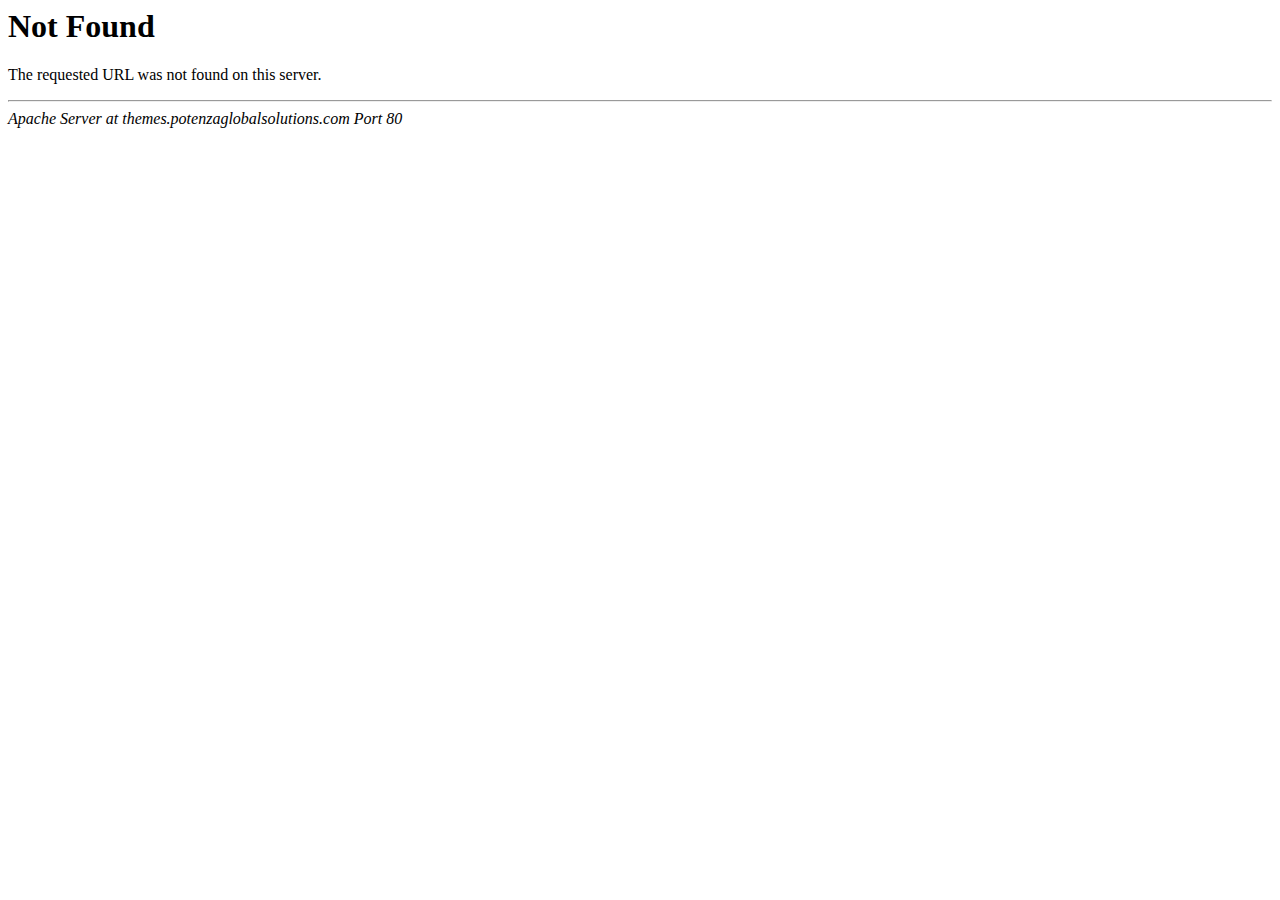
<file: Doctors/glyphicons-halflings-regular-2.f9574605fd30044e0365.html>
<!DOCTYPE HTML PUBLIC "-//IETF//DTD HTML 2.0//EN">
<html><head>
<title>404 Not Found</title>
</head><body>
<h1>Not Found</h1>
<p>The requested URL was not found on this server.</p>
<hr>
<address>Apache Server at themes.potenzaglobalsolutions.com Port 80</address>
</body></html>
</file>
